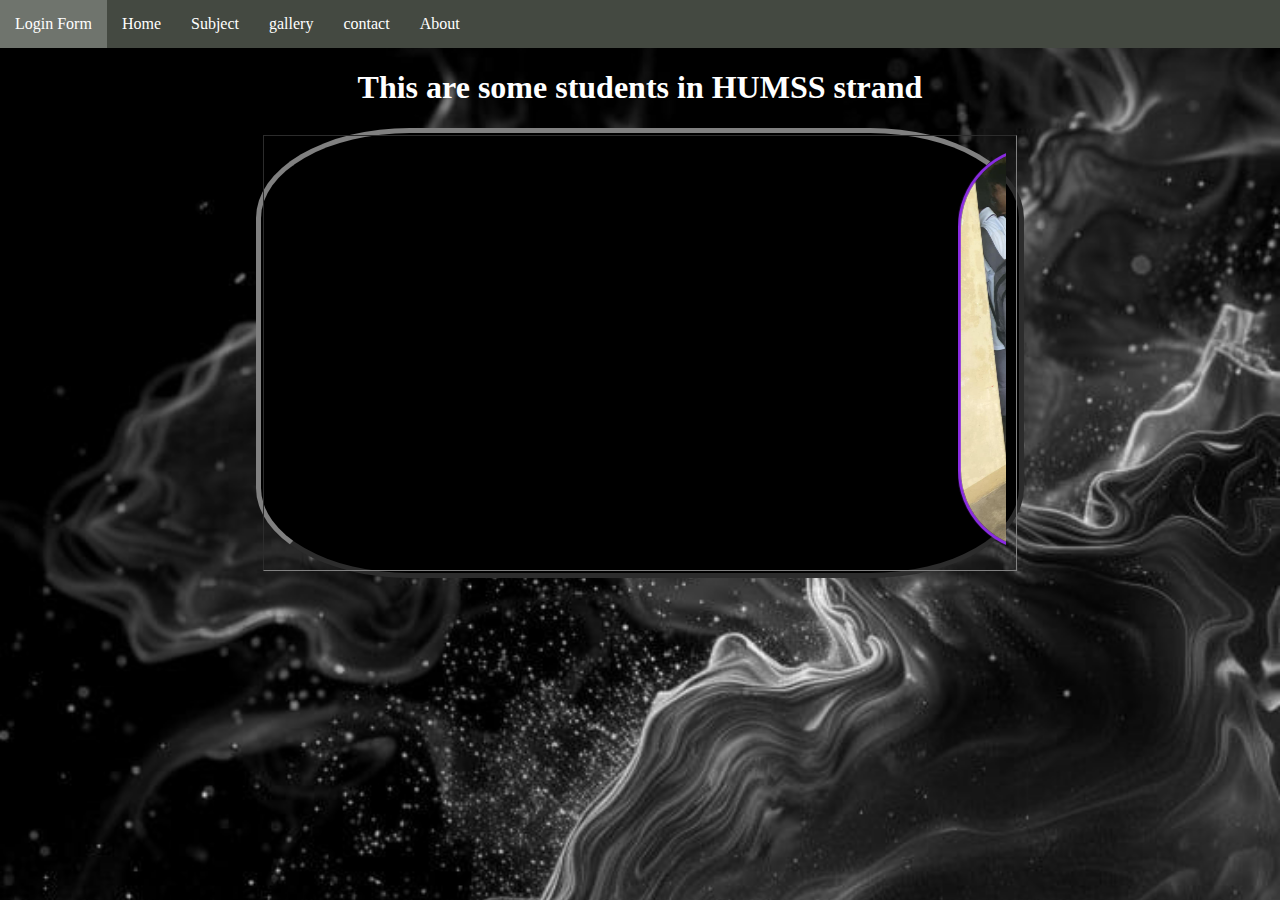
<file: gallery.html>
<!DOCTYPE html>
<html lang="en">
<head>
    <meta charset="UTF-8">
    <meta name="viewport" content="width=device-width, initial-scale=1.0">
    <title>MJ </title>
    <head>
      <style>
        body{
margin:0;
background:  url('/mjpath/image1.jpg') 0 0 no-repeat;
background-size: cover;
justify-content: center;
align-items: center;
height: 100vh;
}

h1{
  text-align: center;
}

.navbar{
  list-style: none;
  background: #444941;
  padding: 0;
  margin: 0;
  overflow: hidden
}

.navbar a{
 color: white;
 text-decoration: none;
 padding: 15px;
 display: block;
 text-align: center;
}
.navbar a:hover{
  background:#6F746D;
 }
.navbar li{
 float: left;
}

img{
  border:3px solid blueviolet;
  border-radius:20%;
  
}

table{
  border-radius: 20%;
}

.cellpadding{
  border-radius: 30;
}
      </style>
      <body>
        <div class="container">
          <nav class="navbar">
            <lu>
               <li><a href="/index.html">Login Form</a></li>
            <li><a href="/index1.html">Home</a></li>
            <li><a href="/subject.html">Subject</a></li>
            <li><a href="/gallery.html">gallery</a></li>
            <li><a href="/contact.html">contact</a></li>
            <li><a href="/about.html">About</a></li>
            </lu>
            </nav>
        </div>
        <h1 style="color: white"> This are some students in HUMSS strand</h1>
        
        
<center>
 <table border="5" bgcolor="black" cellpadding="10" width="60%">
     <td>
    <marquee behavior="scroll" direction ="left">
        <img src="/humsspic/p1.jpeg" width="400px" height="400px">
        <img src="/humsspic/p2.peg" width="400px" height="400px">
         <img src="/humsspic/p3.jpeg" width="400px" height="400px">
         <img src="/humsspic/p4.jpeg" width="400px" height="400px">
         <img src="/humsspic/p5.jpeg" width="400px" height="400px">
      </body>
</file>
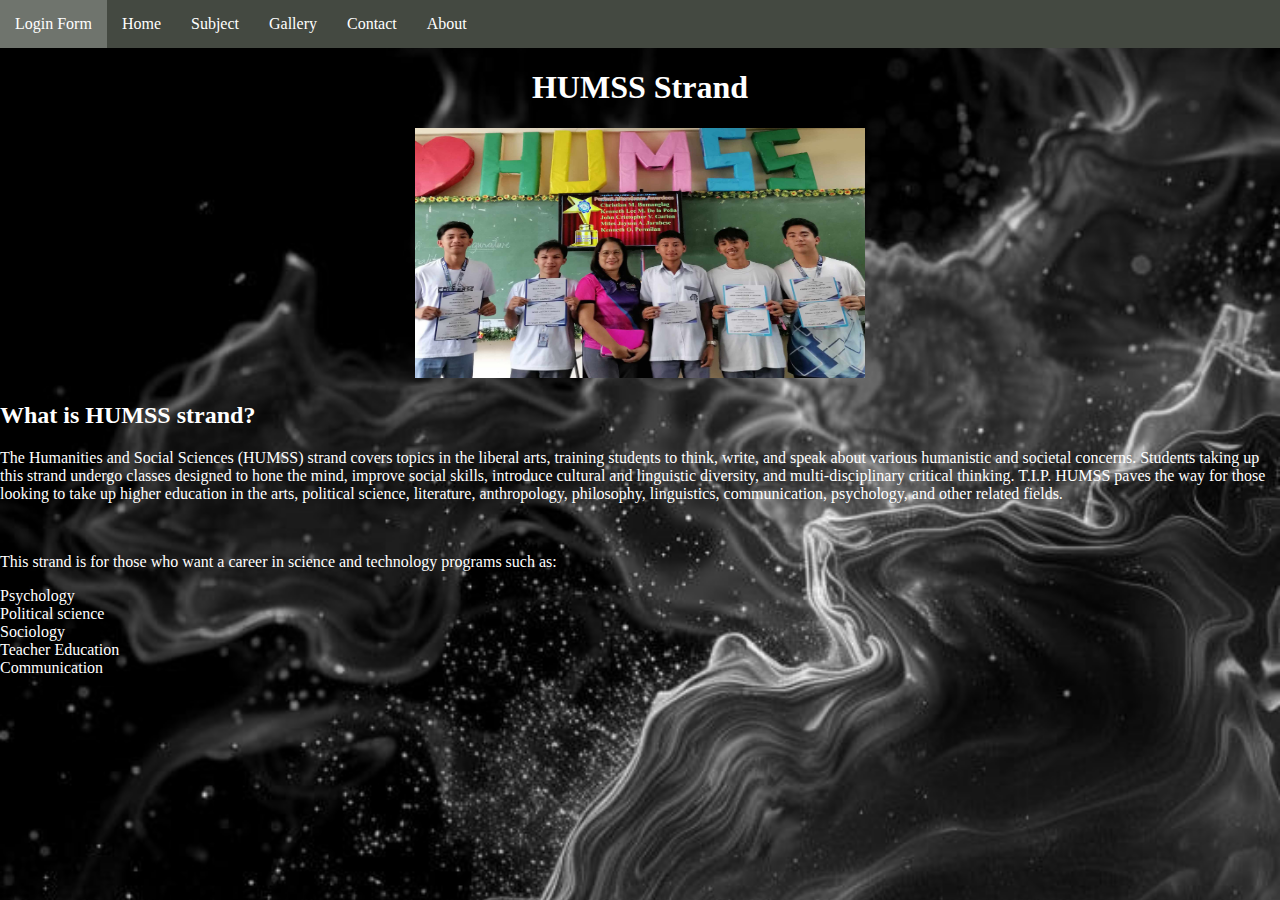
<file: index1.html>
<!DOCTYPE html>
<html lang="en">
<head>
    <meta charset="UTF-8">
    <meta name="viewport" content="width=device-width, initial-scale=1.0">
    <title>MJ </title>
    <link rel="stylesheet" href="/style.css"/>
    <head>
      <body>
        <div class="container">
          <nav class="navbar">
           <lu>
            <li><a href="/index.html">Login Form</a></li>
           <li><a href="/index1.html">Home</a></li>
           <li><a href="/subject.html">Subject</a></li>
           <li><a href="/gallery.html">Gallery</a></li>
           <li><a href="/contact.html">Contact</a></li>
           <li><a href="/about.html">About</a></li>
          
            </lu>
            </nav>
        </div>
      
       <h1 style="color:white; text-align: center; font-style: 50%">HUMSS Strand</h1>
       <center>
       <img src="/humsspic/p5.jpeg" width="450px" height="250px">
       </center>
       <h2 style="color: white; text-align: left; font-weight: 50%"> What is HUMSS strand?</h2>
       <p style="color: white; text-align: left; fonArial, Helvetica, sans-serif; font-style: justify;">The Humanities and Social Sciences (HUMSS) strand covers topics in the liberal arts, training students to think, write, and speak about various humanistic and societal concerns. Students taking up this strand undergo classes designed to hone the mind, improve social skills, introduce cultural and linguistic diversity, and multi-disciplinary critical thinking. T.I.P. HUMSS paves the way for those looking to take up higher education in the arts, political science, literature, anthropology, philosophy, linguistics, communication, psychology, and other related fields.</p>
       <br />
       <p style="color: white; text-align: left; fonArial, Helvetica, sans-serif; font-style: justify;">This strand is for those who want a career in science and technology programs such as:</p>
       <lu>
         <li style="color: white">Psychology</li>
          <li style="color: white"> Political science</li>
          <li style="color: white">Sociology</li>
          
          <li style="color: white">Teacher Education</li>
          <li style="color: white">Communication</li>
        </lu>
       <br />
       <br />
      </body>
</file>
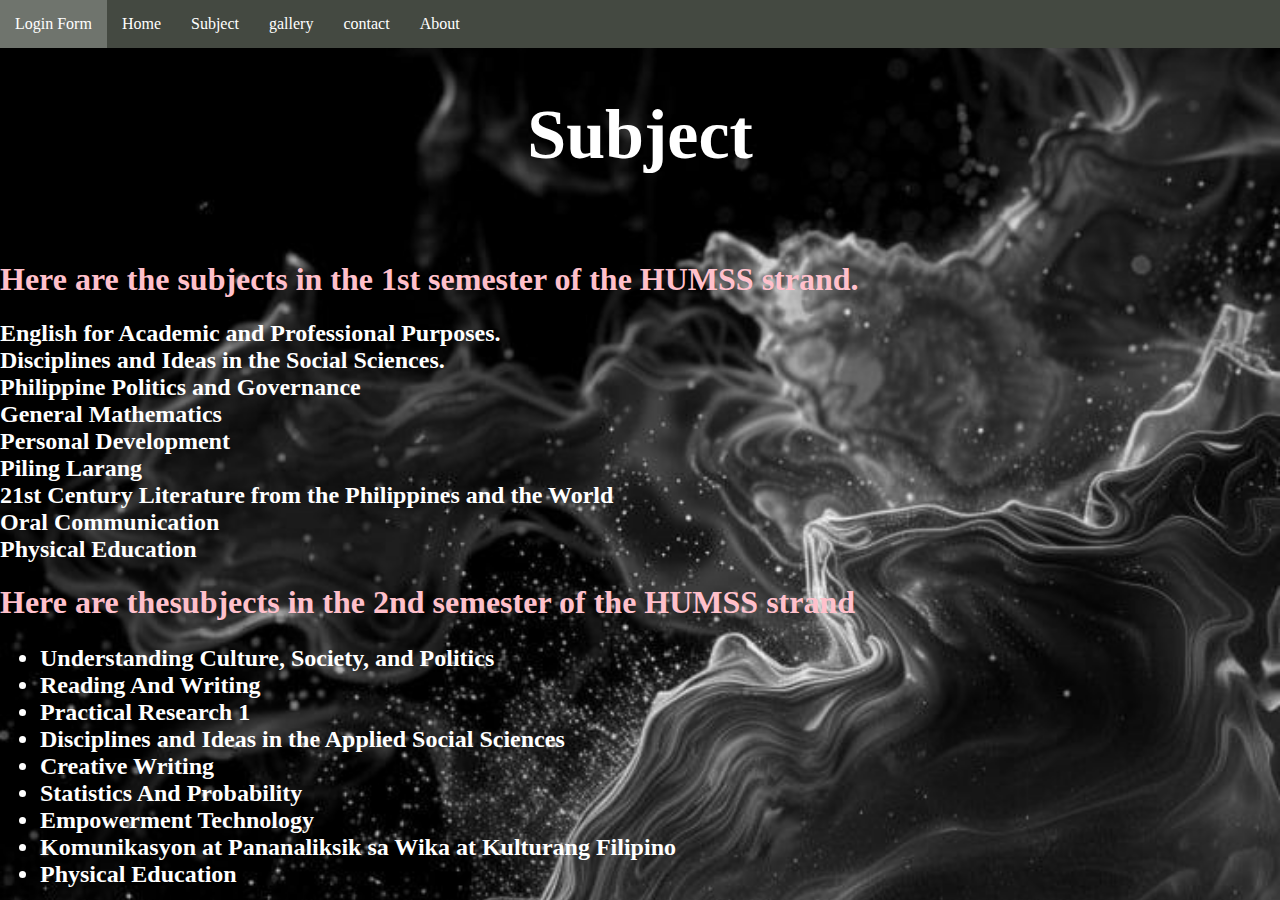
<file: subject.html>
<!DOCTYPE html>
<html lang="en">
<head>
    <meta charset="UTF-8">
    <meta name="viewport" content="width=device-width, initial-scale=1.0">
    <title>MJ </title>
    <link rel="stylesheet" href="/style.css"/>
    <head>
      <style>
        body{
margin:0;
background:  url('/mjpath/image1.jpg') 0 0 no-repeat;
background-size: cover;
justify-content: center;
align-items: center;
height: 100vh;
}

h1{
  text-align: center;
}

.navbar{
  list-style: none;
  background: #444941;
  padding: 0;
  margin: 0;
  overflow: hidden
}

.navbar a{
 color: white;
 text-decoration: none;
 padding: 15px;
 display: block;
 text-align: center;
}
.navbar a:hover{
  background:#6F746D;
 }
.navbar li{
 float: left;
}
      </style>
      <body>
        <div class="container">
          <nav class="navbar">
           <lu>
              <li><a href="/index.html">Login Form</a></li>
           <li><a href="/index1.html">Home</a></li>
           <li><a href="/subject.html">Subject</a></li>
           <li><a href="/gallery.html">gallery</a></li>
           <li><a href="/contact.html">contact</a></li>
            <li><a href="/about.html">About</a></li>
            </lu>
            </nav>
        </div>
          <h1 style="color: white; font-size: 70px">Subject</h1>
          <br />
          <h1 style="color: pink; text-align: left"> Here are the subjects in the 1st semester of the HUMSS strand. </h1>
          <h2 style="color: white">
            <lu>
              <li>English for Academic and Professional Purposes. </li>
              <li>Disciplines and Ideas in the Social Sciences. </li>
              <li>Philippine Politics and Governance</li>
              <li>General Mathematics</li>
              <li>Personal Development</li>
              <li>Piling Larang</li>
              <li>21st Century Literature from the Philippines and the World</li>
              <li>Oral Communication</li>
              <li>Physical Education</li>
          </h2>
          
          <h1 style="color: pink; text-align: left">Here are thesubjects in the 2nd semester of the HUMSS strand
            
          <h2 style="color: white; text-align: left">
            <ul>
              <li>Understanding Culture, Society, and Politics</li>
              <li> Reading And Writing</li>
              <li>Practical Research 1</li>
              <li>Disciplines and Ideas in the Applied Social Sciences</li>
              <li>Creative Writing</li>
              <li> Statistics And Probability</li>
              <li>Empowerment Technology</li>
              <li>Komunikasyon at Pananaliksik sa Wika at Kulturang Filipino</li>
              <li> Physical Education</li>
            </ul>
            
           
            </h2>
      </body>
</file>
<file: style.css>
body{
  margin:0;
background:  url('/mjpath/image1.jpg') 0 0 no-repeat;
background-size: cover;
justify-content: center;
align-items: center;
height: 100vh;
}

h1{
  text-align: center;
}

.navbar{
  list-style: none;
  background: #444941;
  padding: 0;
  margin: 0;
  overflow: hidden
}

.navbar a{
 color: white;
 text-decoration: none;
 padding: 15px;
 display: block;
 text-align: center;
}
.navbar a:hover{
  background:#6F746D;
 }
.navbar li{
 float: left;
}

img{
  align-items: center;
}
</file>
